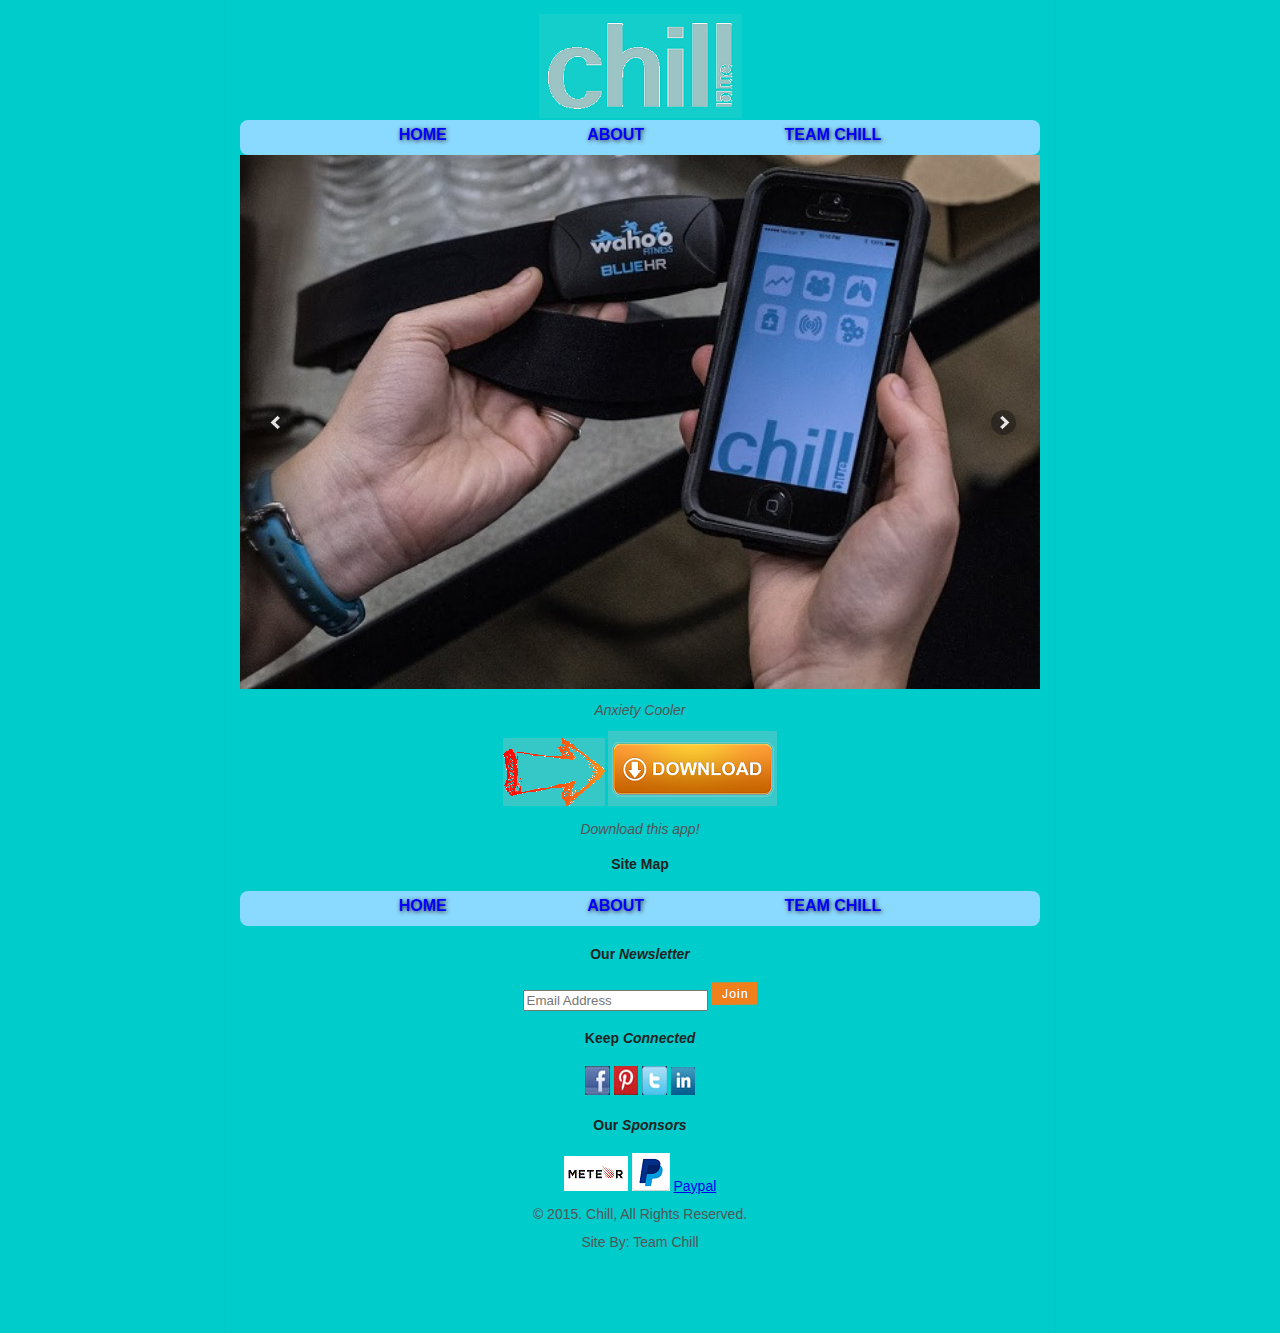
<file: index.html>
<!DOCTYPE html>
<html>
    
    <head>
        <meta charset="utf-8">
        <meta http-equiv="X-UA-Compatible" content="IE=edge,chrome=1">
        <title>Chill</title>
        <meta name="description" content="An iOS App that tracks the users heart rate and warns user if symptoms of anxiety are present.">
        <link rel="stylesheet" href="main.css">
    <style>
    ol {
    list-style-type: lower-alpha;
        list-style-position: inside;
    cursor: pointer;
    }
    ul{
    list-style-type: circle;
    }
    </style>
<script src="http://ajax.googleapis.com/ajax/libs/jquery/1.9.0/jquery.min.js"></script>
<script src="js/sss.min.js"></script>
<link rel="stylesheet" href="css/sss.css" type="text/css" media="all">

<script>
jQuery(function($) {
$('.slider').sss();
});
</script>
    </head>
    
    <body>
         <img src = "images/logo.png" alt="Logo">
        
        <div id ="menu">
       
        
        <ul>
<li><a href = "index.html" target ="_top"> HOME </a></li>
<li><a href = "about.html" target ="_top"> ABOUT </a></li>
<li><a href = "contact.html" target ="_top"> TEAM CHILL </a></li>
        </ul>
            </div>
            
        <div class="slider">
<img src="images/chill-4.jpg" />
<img src="images/chill-1.jpg" />
<img src="images/chill-2.jpg" />
<img src="images/chill-3.jpg" />
</div>
        
        <div id = "slogan">
        <p><i>Anxiety Cooler</i></p></div>
        
        <div id = "cta">
        <img src = "images/arrow.png" alt="Download our App!">
        <img src = "images/download.png" alt="Click to download.">
        <p><em>Download this app!</em></p>
            
            </div>
        
       
        
            <!--services-->
                                               
        <div id = "services-container">
        
            </div>
        
        <!--footer-->
           
            
            <div id = "footer-links">
        <h4>Site Map</h4>
                 <div id = "menu">
      <ul>
            <li><a href = "index.html" target ="_top"> HOME </a></li>
            <li><a href = "about.html" target ="_top"> ABOUT </a></li>
            <li><a href = "contact.html" target ="_top"> TEAM CHILL </a></li>
        </ul>
            </div>
        
            <div id = "newsletter">
        <h4>Our <i>Newsletter</i></h4>
       <input type = "text" name ="newsletter" placeholder = "Email Address"> <img src = "images/join-btn.png" alt= "Join our Newsletter">
            </div>
            
            <div id = "social">
        <h4>Keep <i>Connected</i></h4>
        <img src = "images/icon_fb.jpg" alt = "Facebook Icon">
        <img src = "images/icon_pinterest.jpg" alt = "Pinterest Icon">
        <img src = "images/icon_twitter.jpg" alt = "Twitter Icon">
        <img src = "images/icon_linkedin.jpg" alt = "LinkedIn Icon">
            </div>
                
                <div id = "sponsors">
            <h4>Our <i>Sponsors</i></h4>
                    
                <img src = "images/meteor.gif" alt="meteor icon">
                    
                    <img src = "images/paypal.png" alt = "paypal icon">
                    
                    <a href="http://support.whomentors.com">Paypal</a>
                    </div>
                
            <div id = "copyright">
        <p>&copy; 2015. Chill, All Rights Reserved.</p>
        
        <p>Site By: Team Chill</p>
            </div> <!--copy right-->
            </div>
        

    </body>
</html>
</file>
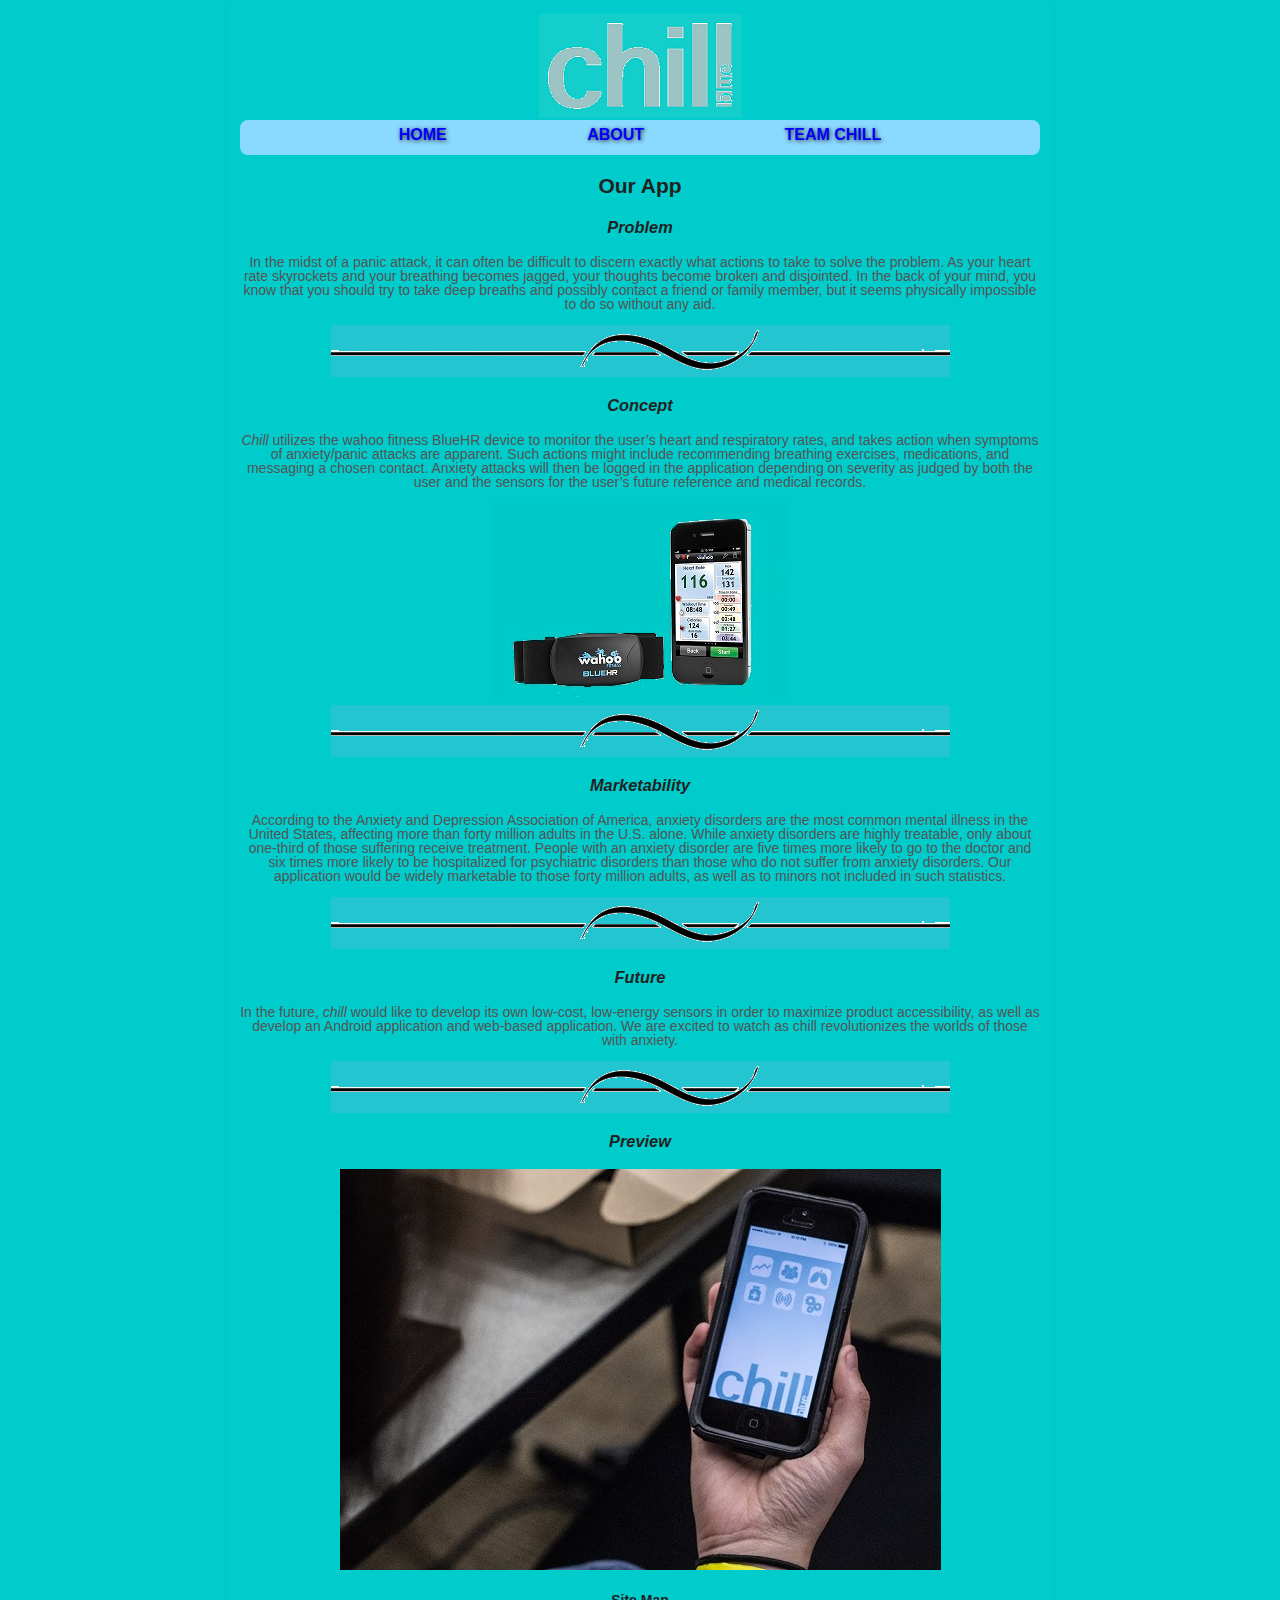
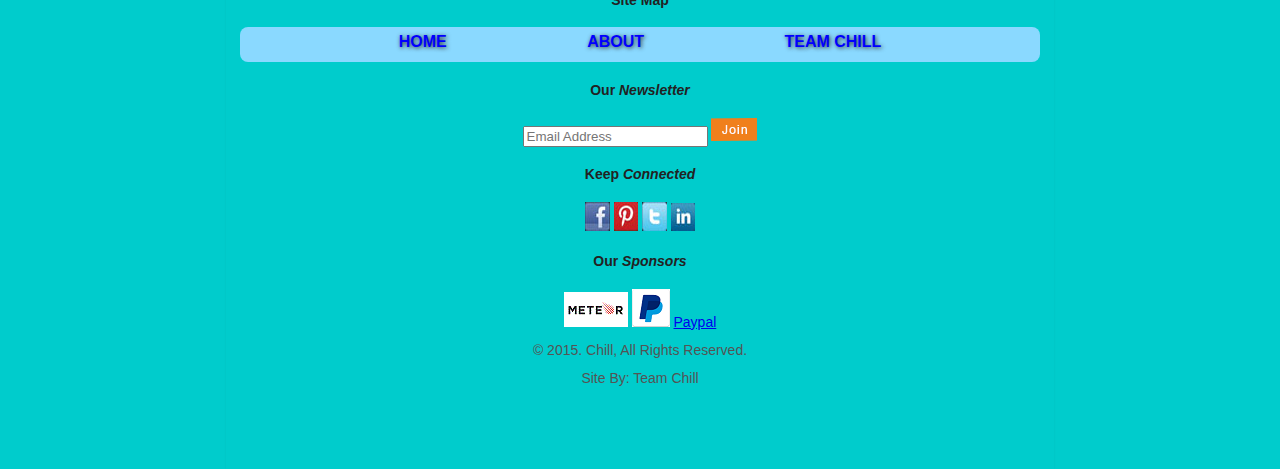
<file: about.html>
<!DOCTYPE html>
<html>
    
    <head>
        <meta charset="utf-8">
        <meta http-equiv="X-UA-Compatible" content="IE=edge,chrome=1">
        <title>Chill</title>
        <meta name="description" content="An iOS App that tracks the users heart rate and warns user if symptoms of anxiety are present.">
        <link rel="stylesheet" href="main.css">
    </head>
    <body>
        <img src = "images/logo.png" alt="Logo">
        
<div id ="menu">
        
        <ul>
            <li><a href = "index.html" target ="_top"> HOME </a></li>
            <li><a href = "about.html" target ="_top"> ABOUT </a></li>
            <li><a href = "contact.html" target ="_top"> TEAM CHILL </a></li>
        </ul>
            </div>
        
        <div id = "container">
            <div id = "about-content">
<h2>Our App</h2>
        <h3><i>Problem</i></h3>
        
        <p>
In the midst of a panic attack, it can often be difficult to discern exactly what actions to take to solve the problem.  As your heart rate skyrockets and your breathing becomes jagged, your thoughts become broken and disjointed.  In the back of your mind, you know that you should try to take deep breaths and possibly contact a friend or family member, but it seems physically impossible to do so without any aid.
        </p>
        
        <div class = "divider"> <img src = "images/divider.png" alt= "page divider"></div>
        <h3><i>Concept</i></h3>
        <p>
            <i>Chill</i> utilizes the wahoo fitness BlueHR device to monitor the user’s heart and respiratory rates, and takes action when symptoms of anxiety/panic attacks are apparent.  Such actions might include recommending breathing exercises, medications, and messaging a chosen contact.  Anxiety attacks will then be logged in the application depending on severity as judged by both the user and the sensors for the user’s future reference and medical records.
        </p>
        <div id = "blue"> <img src = "images/blue.jpg" alt = "blue hr"></div> 
                                                    
        <div class = "divider"> <img src = "images/divider.png" alt= "page divider"></div>
        <h3><i>Marketability</i></h3>
        <p>
According to the Anxiety and Depression Association of America, anxiety disorders are the most common mental illness in the United States, affecting more than forty million adults in the U.S. alone.  While anxiety disorders are highly treatable, only about one-third of those suffering receive treatment.  People with an anxiety disorder are five times more likely to go to the doctor and six times more likely to be hospitalized for psychiatric disorders than those who do not suffer from anxiety disorders.  Our application would be widely marketable to those forty million adults, as well as to minors not included in such statistics. 
        </p>
                <div class = "divider"> <img src = "images/divider.png" alt= "page divider"></div>
                
        <h3><i>Future</i></h3>
        <p>
In the future, <i>chill</i> would like to develop its own low-cost, low-energy sensors in order to maximize product accessibility, as well as develop an Android application and web-based application. We are excited to watch as chill revolutionizes the worlds of those with anxiety.
        </p>
        
                <div class = "divider"> <img src = "images/divider.png" alt= "page divider"></div>
        <h3><i>Preview</i></h3>
                
            <img src = "images/chill-3.jpg" alt= "chill in palm">
                </div> <!--about-content-->
            </div> <!--container-->
        
          <!--footer-->

            <div id = "footer-links">
        <h4>Site Map</h4>
                 <div id = "menu">
       <ul>
            <li><a href = "index.html" target ="_top"> HOME </a></li>
            <li><a href = "about.html" target ="_top"> ABOUT </a></li>
            <li><a href = "contact.html" target ="_top"> TEAM CHILL </a></li>
        </ul>
            </div>
        
            <div id = "newsletter">
        <h4>Our <i>Newsletter</i></h4>
       <input type = "text" name ="newsletter" placeholder = "Email Address"> <img src = "images/join-btn.png" alt= "Join our Newsletter">
            </div>
            
            <div id = "social">
        <h4>Keep <i>Connected</i></h4>
        <img src = "images/icon_fb.jpg" alt = "Facebook Icon">
        <img src = "images/icon_pinterest.jpg" alt = "Pinterest Icon">
        <img src = "images/icon_twitter.jpg" alt = "Twitter Icon">
        <img src = "images/icon_linkedin.jpg" alt = "LinkedIn Icon">
            </div>
             <div id = "sponsors">
            <h4>Our <i>Sponsors</i></h4>
                    
                <img src = "images/meteor.gif" alt="meteor icon">
                    
                    <img src = "images/paypal.png" alt = "paypal icon">
                    
                    <a href="http://support.whomentors.com">Paypal</a>
                    </div>
            <div id = "copyright">
        <p>&copy; 2015. Chill, All Rights Reserved.</p>
        
        <p>Site By: Team Chill</p>
            </div> <!--copy right-->
            </div>
        
    </body>
</html>
</file>
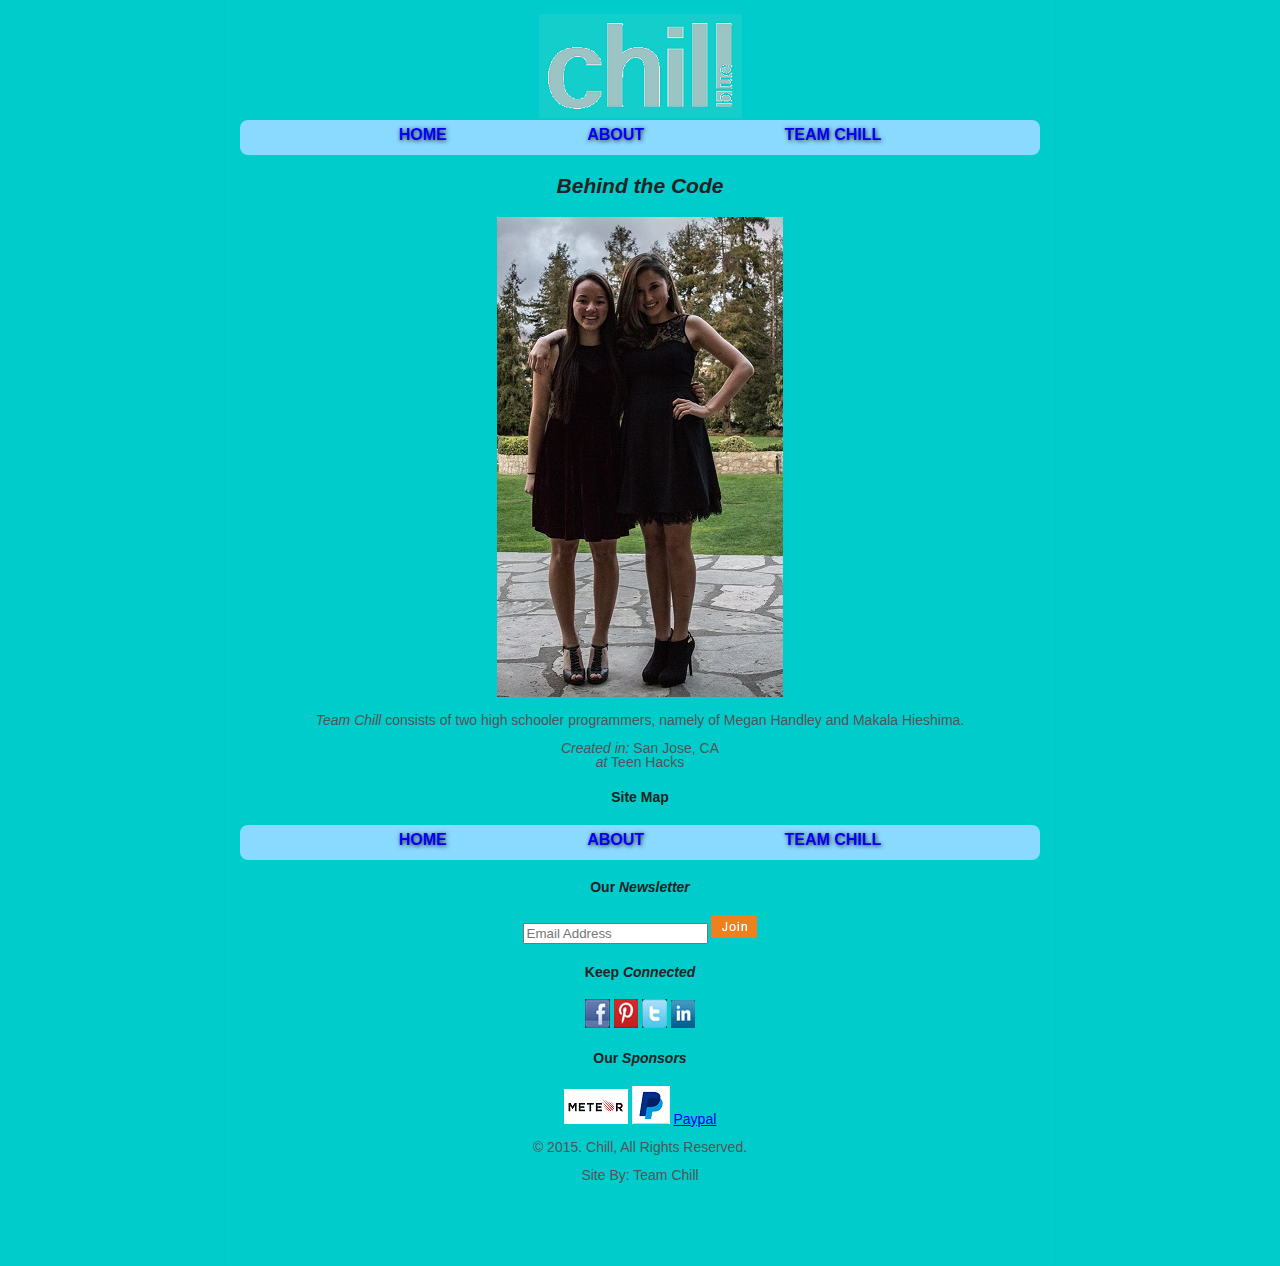
<file: contact.html>
<!DOCTYPE html>
<html>
    
    <head>
        <meta charset="utf-8">
        <meta http-equiv="X-UA-Compatible" content="IE=edge,chrome=1">
        <title>Chill</title>
        <meta name="description" content="An iOS App that tracks the users heart rate and warns user if symptoms of anxiety are present.">
        <link rel="stylesheet" href="main.css">
    </head>
    <body>
         <img src = "images/logo.png" alt="Logo">
<div id ="menu">
       
        
        <ul>
            <li><a href = "index.html" target ="_top"> HOME </a></li>
            <li><a href = "about.html" target ="_top"> ABOUT </a></li>
            <li><a href = "contact.html" target ="_top"> TEAM CHILL </a></li>
        </ul>
            </div>
        
        
        <div id = "content">
        <h2><i>Behind the Code</i></h2>
        
            <div id = "team-chill">
            <img src = "images/teamchill.jpg" alt = "makala and megan">
            </div>
            
        <p><i>Team Chill</i> consists of two high schooler programmers, namely of Megan Handley and Makala Hieshima.</p>
        
        <p><i>Created in:</i> San Jose, CA<br>
            <i>at</i> Teen Hacks</p>
        </div>
            <!--footer-->

            
            <div id = "footer-links">
        <h4>Site Map</h4>
                 <div id = "menu">
       <ul>
            <li><a href = "index.html" target ="_top"> HOME </a></li>
            <li><a href = "about.html" target ="_top"> ABOUT </a></li>
            <li><a href = "contact.html" target ="_top"> TEAM CHILL </a></li>
        </ul>
            </div>
        
            <div id = "newsletter">
        <h4>Our <i>Newsletter</i></h4>
       <input type = "text" name ="newsletter" placeholder = "Email Address"> <img src = "images/join-btn.png" alt= "Join our Newsletter">
            </div>
            
            <div id = "social">
        <h4>Keep <i>Connected</i></h4>
        <img src = "images/icon_fb.jpg" alt = "Facebook Icon">
        <img src = "images/icon_pinterest.jpg" alt = "Pinterest Icon">
        <img src = "images/icon_twitter.jpg" alt = "Twitter Icon">
        <img src = "images/icon_linkedin.jpg" alt = "LinkedIn Icon">
            </div>
             <div id = "sponsors">
            <h4>Our <i>Sponsors</i></h4>
                    
                <img src = "images/meteor.gif" alt="meteor icon">
                    
                    <img src = "images/paypal.png" alt = "paypal icon">
                    
                    <a href="http://support.whomentors.com">Paypal</a>
                    </div>
            <div id = "copyright">
        <p>&copy; 2015. Chill, All Rights Reserved.</p>
        
        <p>Site By: Team Chill</p>
            </div> <!--copy right-->
            </div>
         </body>
</html>
</file>
<file: main.css>
html {
    background-color: #00CCCC;
    background-image: -webkit-linear-gradient(270deg,rgb(0,204,204) 0%,rgb(216,221,221) 100%);
    background-image: linear-gradient(270deg,rgb(0,204,204) 0%,rgb(0,204,204) 100%);
    -webkit-font-smoothing: antialiased;
}

body {
    margin: auto;
    padding: 1em 1em 5em;
    max-width: 800px;
    font-family: "Helvetica Neue", Helvetica, Arial, sans-serif;
    font-size: 14px;
    text-align: center;
    line-height: 1em;
    color: #545454;
    background-color: #00CCCC;
    box-shadow: 0 0 2px rgba(0, 0, 0, 0.06);
}

#menu{
    width: auto;
    height: 35px;
    font-size: 16px;
    font-family: Tahoma, Geneva, sans-serif;
    font-weight: bold;
    text-align: center;
    text-shadow: 1px 1px 4px #333333;
    background-color: #8AD9FF;
        border-radius: 8px;
}
#menu ul {
    height: auto;
    padding: 8px 0px;
    margin: 0px;
}
#menu li { 
display: inline; 
padding: 60px; 
}
#menu a {
    text-decoration: none;
   
    color: #00F;
    padding: 8px 8px 8px 8px;
}
#menu a:hover {
    color: #F90;
    background-color: #FFF;
}


h1, h2, h3, h4, h5, h6 {
    color: #222;
    font-weight: 800;
    line-height: 1.3em;

h2 {
    margin-top: 1.3em;
}

a {
    color: #0083e8;
}

b, strong {
    font-weight: 600;
}

samp {
    display: none;
}

img {
    -webkit-animation: colorize 2s cubic-bezier(0, 0, .78, .36) 1;
    animation: colorize 2s cubic-bezier(0, 0, .78, .36) 1;
    background: transparent;
    border: 10px solid rgba(0, 0, 0, 0.12);
    border-radius: 4px;
    display: block;
    margin: 1.3em auto;
    max-width: 95%;
}

@-webkit-keyframes colorize {
    0% {
        -webkit-filter: grayscale(100%);
    }
    100% {
        -webkit-filter: grayscale(0%);
    }
}

@keyframes colorize {
    0% {
        filter: grayscale(100%);
    }
    100% {
        filter: grayscale(0%);
    }
}
</file>
<file: css/sss.css>
.sss {
	height: 0;
	margin: 0; 
	padding: 0;
	position: relative;
	display: block;
	overflow: hidden;
}

.ssslide {
	width: 100%;
	margin: 0;
	padding: 0;
	position: absolute;
	top: 0;
	left: 0;
	display: none;
	overflow: hidden;
}

.ssslide img {
	max-width: 100%;
	height: auto;
	margin: 0;
	padding: 0;
	position: relative;
	display: block;
}

.sssnext, .sssprev {
	width: 25px;
	height: 100%;
	margin: 0;
	position: absolute;
	top: 0;
	background: url('../images/arr.png') no-repeat;
}

.sssprev {
	left: 3%;
	background-position: 0 50%;
}

.sssnext {
	right: 3%;
	background-position: -26px 50%;
}

.sssprev:hover, .sssnext:hover {
	cursor: pointer;
}
</file>
